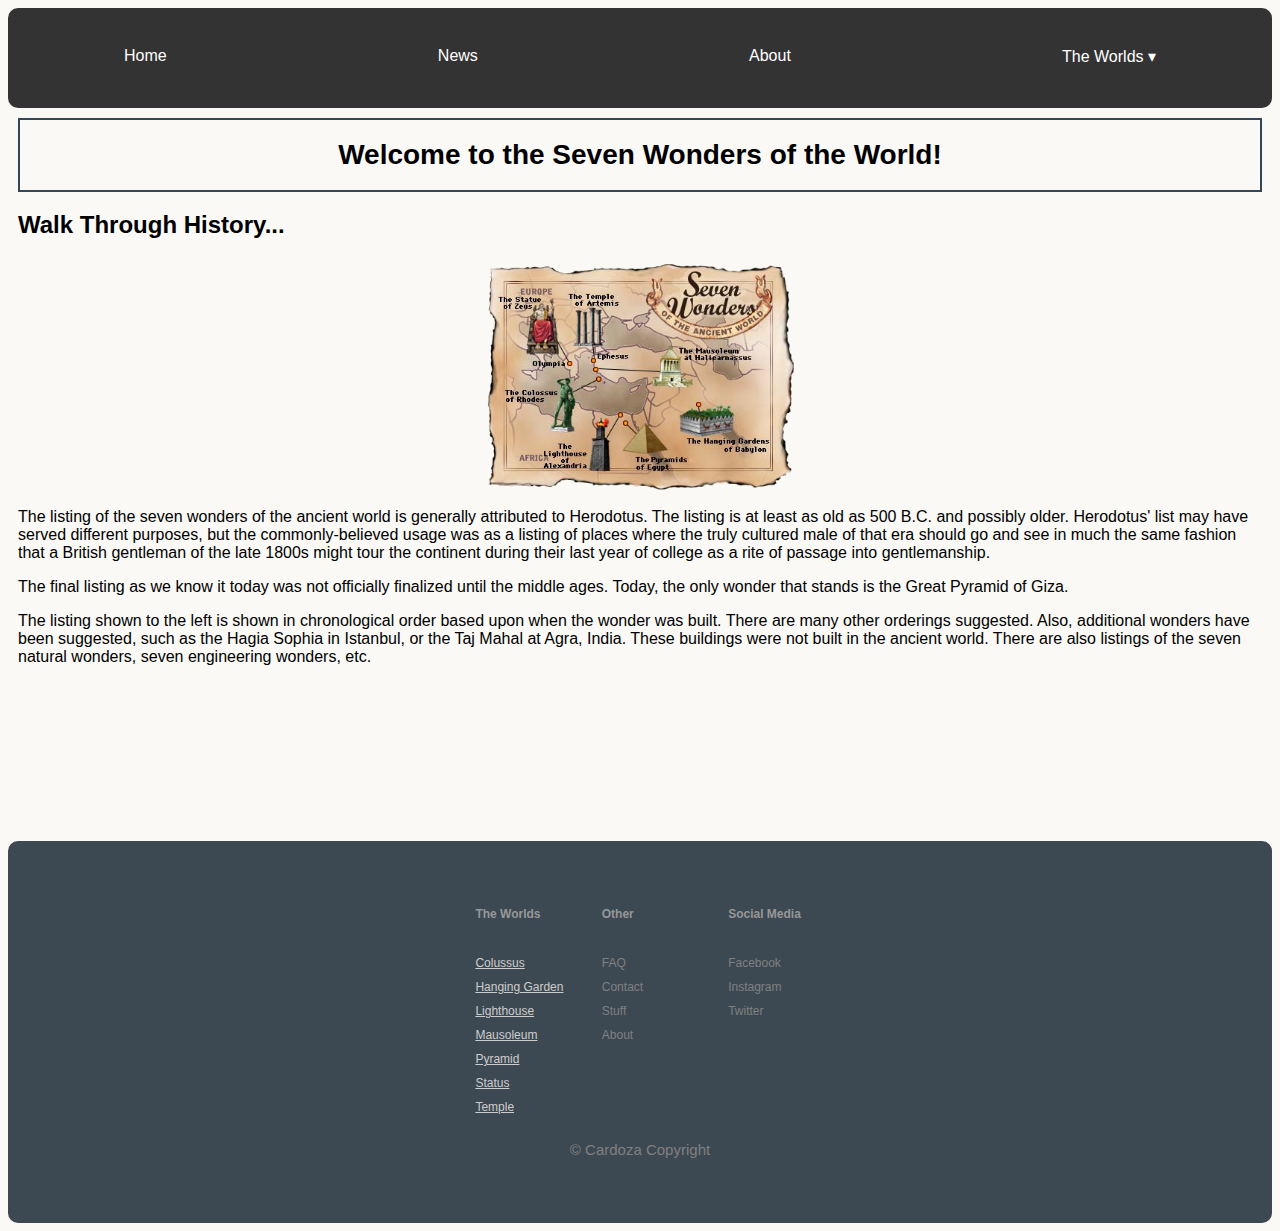
<file: index.html>
<!DOCTYPE html>
<html lang="en">

  <head>
    <meta charset="UTF-8">
    <meta http-equiv="X-UA-Compatible" content="IE=edge">
    <meta name="viewport" content="width=device-width, initial-scale=1.0">
    <title>Seven Wonders of the World</title>
    <link href="css/styles.css" rel="stylesheet">
  </head>

  <body>

    <!-- navbar -->
    <nav class="navbar">
      <a class="home" href="index.html">Home</a>
      <a href="https://world.new7wonders.com/wonders/" target="_blank">News</a>
      <a href="https://kids.nationalgeographic.com/history/article/seven-wonders" target="_blank">About</a>
      <div class="dropdown">
        <button>The Worlds &dtrif;</i></button> <!-- &dtrif; represents a down arrow for menu -->
        <div class="dropdown-content">
          <a href="colussus.html">Colossus</a>
          <a href="hanging.html">Hanging Gardens</a>
          <a href="lighthouse.html">Lighthouse</a>
          <a href="mausoleum.html">Mausoleum</a>
          <a href="pyramid.html">Pyramid</a>
          <a href="statue.html">Statue</a>
          <a href="temple.html">Temple</a>
        </div>

      </div>
    </nav>



    <!-- title -->

    <header>
      <h1>Welcome to the Seven Wonders of the World!</h1>
    </header>



    <div class="main-content">

      <h2>Walk Through History...</h2>
      <img src="images/index.png" width="417" height="306" alt="map" title="map">

      <p>The listing of the seven wonders of the ancient world is generally attributed to Herodotus. The listing is at
        least as old as 500 B.C. and possibly older. Herodotus' list may have served different purposes, but the
        commonly-believed usage was as a listing of places where the truly cultured male of that era should go and see
        in much the same fashion that a British gentleman of the late 1800s might tour the continent during their last
        year of college as a rite of passage into gentlemanship.</p>
      <p>The final listing as we know it today was not officially finalized until the middle ages. Today, the only
        wonder that stands is the Great Pyramid of Giza.</p>
      <p>The listing shown to the left is shown in chronological order based upon when the wonder was built. There are
        many other orderings suggested. Also, additional wonders have been suggested, such as the Hagia Sophia in
        Istanbul, or the Taj Mahal at Agra, India. These buildings were not built in the ancient world. There are also
        listings of the seven natural wonders, seven engineering wonders, etc.</p>
    </div>

    <!-- footer -->
    <footer>
      <div class="foot-contain">
        <div class="row">
          <div id="first-col" class="column">
            <h4>The Worlds</h4>
            <ul>
              <li><a href="colussus.html">Colussus</a></li>
              <li><a href="hanging.html">Hanging Garden</a></li>
              <li><a href="lighthouse.html">Lighthouse</a></li>
              <li><a href="mausoleum.html">Mausoleum</a></li>
              <li><a href="pyramid.html">Pyramid</a></li>
              <li><a href="statue.html">Status</a></li>
              <li><a href="temple.html">Temple</a></li>
            </ul>
          </div>
          <div class="column">
            <h4>Other</h4>
            <ul>
              <li>FAQ</li>
              <li>Contact</li>
              <li>Stuff</li>
              <li>About</li>
            </ul>
          </div>
          <div class="column">
            <h4>Social Media</h4>
            <ul>
              <li>Facebook</li>
              <li>Instagram</li>
              <li>Twitter</li>
            </ul>
          </div>
        </div>
      </div>

      <p id="copyright">&copy; Cardoza Copyright</p>

    </footer>
  </body>

</html>
</file>
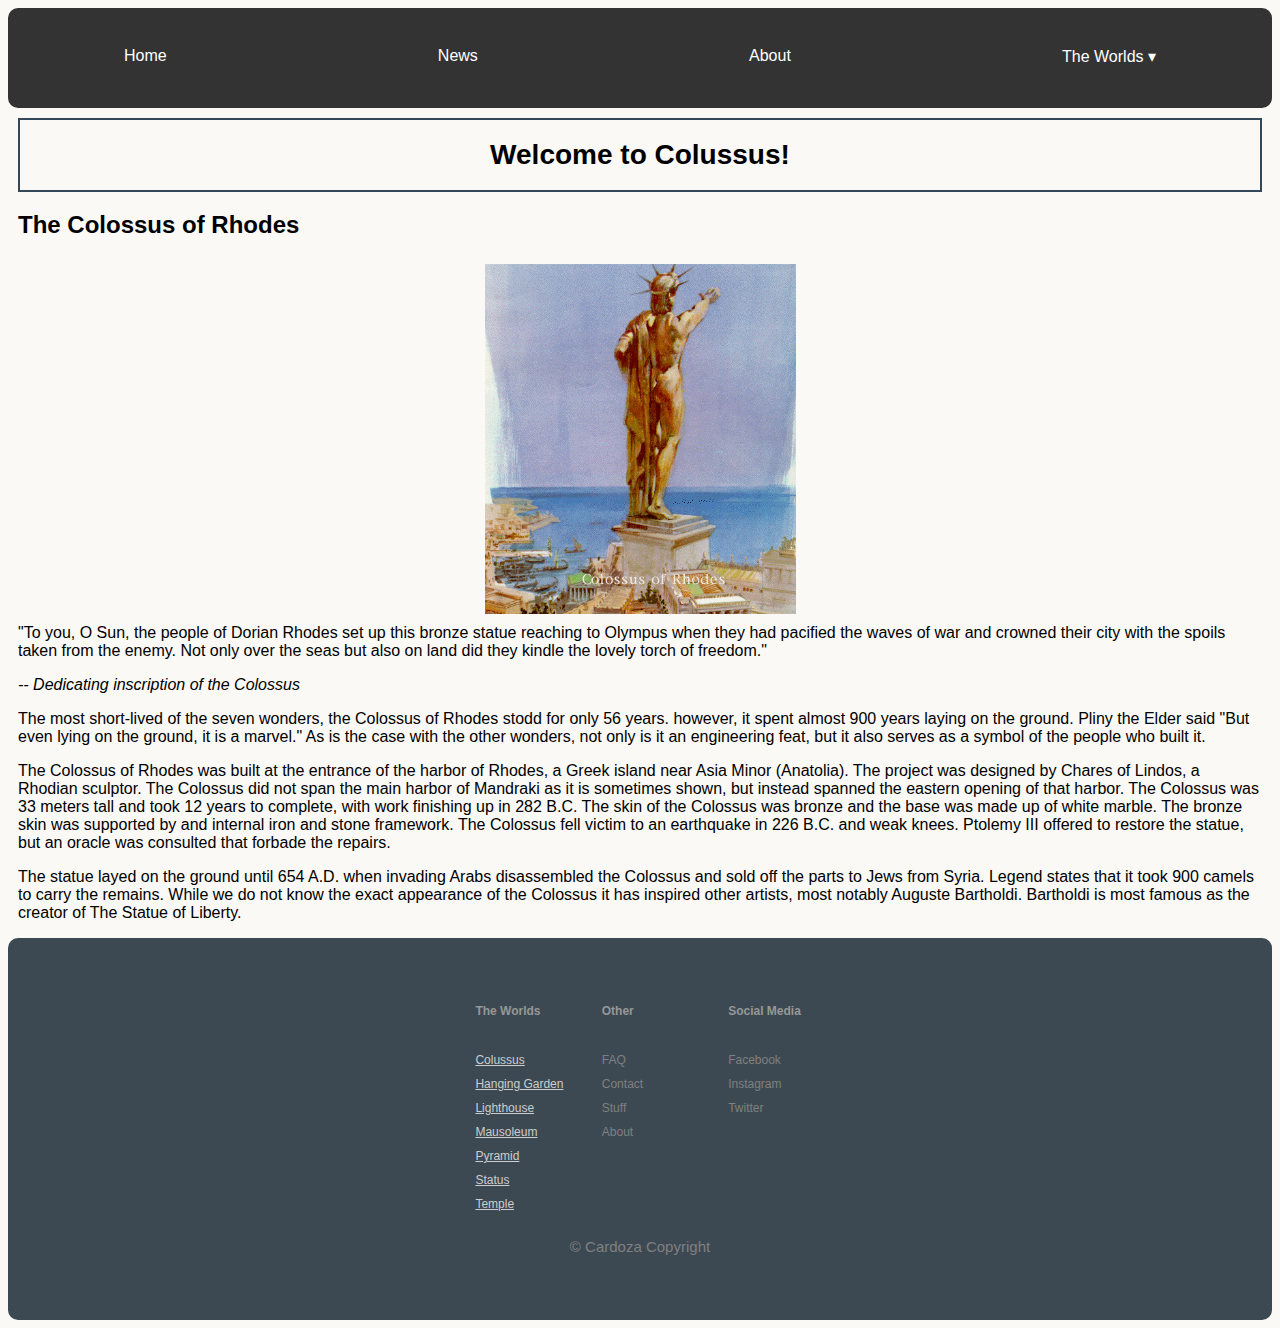
<file: colussus.html>
<!DOCTYPE html>
<html lang="en">
<head>
    <meta charset="UTF-8">
    <meta http-equiv="X-UA-Compatible" content="IE=edge">
    <meta name="viewport" content="width=device-width, initial-scale=1.0">
    <title>Colussus</title>
    <link href="css/styles.css" rel="stylesheet">
</head>
<body>

    <!-- navbar -->
    <nav class="navbar">
      <a class="home" href="index.html">Home</a>
      <a href="https://world.new7wonders.com/wonders/" target="_blank">News</a>
      <a href="https://kids.nationalgeographic.com/history/article/seven-wonders" target="_blank">About</a>
      <div class="dropdown">
        <button>The Worlds &dtrif;</i></button> <!-- &dtrif; represents a down arrow for menu -->
        <div class="dropdown-content">
          <a href="colussus.html">Colossus</a>
          <a href="hanging.html">Hanging Gardens</a>
          <a href="lighthouse.html">Lighthouse</a>
          <a href="mausoleum.html">Mausoleum</a>
          <a href="pyramid.html">Pyramid</a>
          <a href="statue.html">Statue</a>
          <a href="temple.html">Temple</a>
        </div>
    
      </div>
    </nav>




      <!-- title -->

      <header>
        <h1>Welcome to Colussus!</h1>
      </header>

      <div class="main-content">

        <h2>The Colossus of Rhodes </h2>
        <img src="images/colossus.png" width="456" height="513" alt="colossus-statue" title="colossus-statue">
        <blockquote>&quot;To you, O Sun, the people of Dorian Rhodes set up this bronze statue reaching to Olympus when they had pacified the waves of war and crowned their city with the spoils taken from the enemy. Not only over the seas but also on land did they kindle the lovely torch of freedom.&quot;</blockquote>
        <p><em>-- Dedicating inscription of the Colossus </em></p>
        <p>The most short-lived of the seven wonders, the Colossus of Rhodes stodd for only 56 years. however, it spent almost 900 years laying on the ground. Pliny the Elder said &quot;But even lying on the ground, it is a marvel.&quot; As is the case with the other wonders, not only is it an engineering feat, but it also serves as a symbol of the people who built it. </p>
        <p> The Colossus of Rhodes was built at the entrance of the harbor of Rhodes, a Greek island near Asia Minor (Anatolia). The project was designed by Chares of Lindos, a Rhodian sculptor. The Colossus did not span the main harbor of Mandraki as it is sometimes shown, but instead spanned the eastern opening of that harbor. The Colossus was 33 meters tall and took 12 years to complete, with work finishing up in 282 B.C. The skin of the Colossus was bronze and the base was made up of white marble. The bronze skin was supported by and internal iron and stone framework. The Colossus fell victim to an earthquake in 226 B.C. and weak knees. Ptolemy III offered to restore the statue, but an oracle was consulted that forbade the repairs. </p>
        <p>The statue layed on the ground until 654 A.D. when invading Arabs disassembled the Colossus and sold off the parts to Jews from Syria. Legend states that it took 900 camels to carry the remains. While we do not know the exact appearance of the Colossus it has inspired other artists, most notably Auguste Bartholdi. Bartholdi is most famous as the creator of The Statue of Liberty. </p>
      </div>



      <!-- footer -->
      <footer>
        <div class="foot-contain">
          <div class="row">
            <div id="first-col" class="column">
              <h4>The Worlds</h4>
              <ul>
                <li><a href="colussus.html">Colussus</a></li>
                <li><a href="hanging.html">Hanging Garden</a></li>
                <li><a href="lighthouse.html">Lighthouse</a></li>
                <li><a href="mausoleum.html">Mausoleum</a></li>
                <li><a href="pyramid.html">Pyramid</a></li>
                <li><a href="statue.html">Status</a></li>
                <li><a href="temple.html">Temple</a></li>
              </ul>
            </div>
            <div class="column">
              <h4>Other</h4>
              <ul>
                <li>FAQ</li>
                <li>Contact</li>
                <li>Stuff</li>
                <li>About</li>
              </ul>
            </div>
            <div class="column">
              <h4>Social Media</h4>
              <ul>
                <li>Facebook</li>
                <li>Instagram</li>
                <li>Twitter</li>
              </ul>
            </div>
          </div>
        </div>

        <p id="copyright">&copy; Cardoza Copyright</p>

      </footer>

    
</body>
</html>
</file>
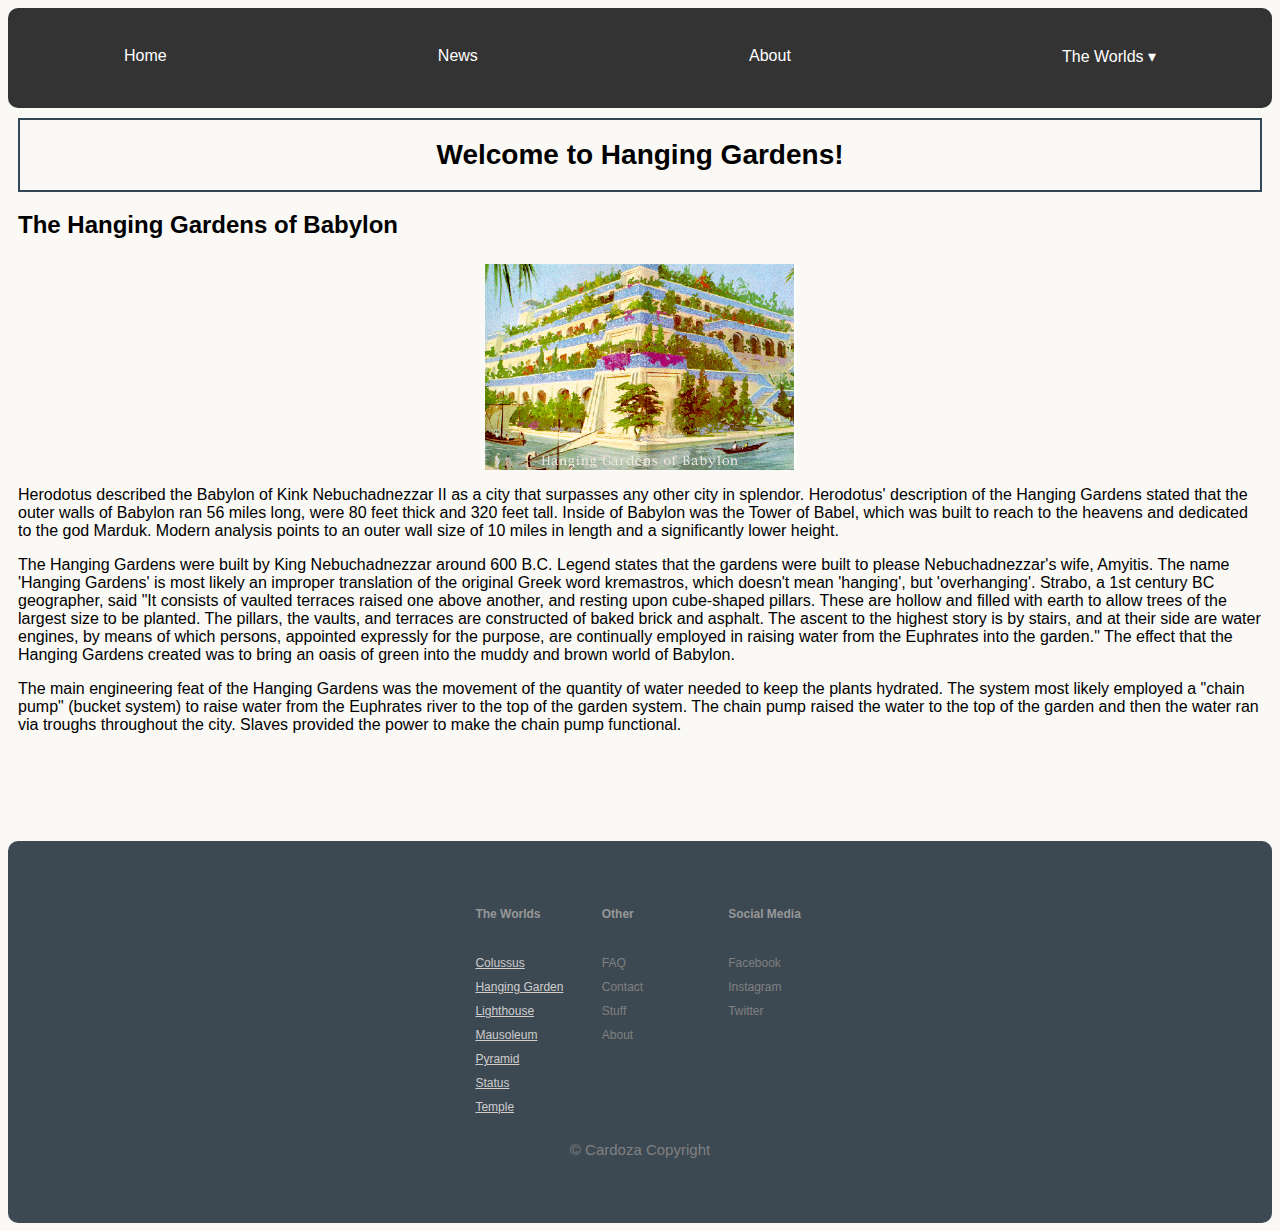
<file: hanging.html>
<!DOCTYPE html>
<html lang="en">
<head>
    <meta charset="UTF-8">
    <meta http-equiv="X-UA-Compatible" content="IE=edge">
    <meta name="viewport" content="width=device-width, initial-scale=1.0">
    <title>Hanging Gardens</title>
    <link href="css/styles.css" rel="stylesheet">
</head>
<body>

    <!-- navbar -->
    <nav class="navbar">
      <a class="home" href="index.html">Home</a>
      <a href="https://world.new7wonders.com/wonders/" target="_blank">News</a>
      <a href="https://kids.nationalgeographic.com/history/article/seven-wonders" target="_blank">About</a>
      <div class="dropdown">
        <button>The Worlds &dtrif;</i></button> <!-- &dtrif; represents a down arrow for menu -->
        <div class="dropdown-content">
          <a href="colussus.html">Colossus</a>
          <a href="hanging.html">Hanging Gardens</a>
          <a href="lighthouse.html">Lighthouse</a>
          <a href="mausoleum.html">Mausoleum</a>
          <a href="pyramid.html">Pyramid</a>
          <a href="statue.html">Statue</a>
          <a href="temple.html">Temple</a>
        </div>
    
      </div>
    </nav>


      <!-- title -->

      <header>
        <h1>Welcome to Hanging Gardens!</h1>
      </header>

      <div class="main-content">

        <h2>The Hanging Gardens of Babylon</h2>
        <img src="images/hanging.png" width="500" height="300" alt="hanging-gardens" title="hanging-gardens">
        <p>Herodotus described the Babylon of Kink Nebuchadnezzar II as a city that surpasses any other city in splendor. Herodotus' description of the Hanging Gardens stated that the outer walls of Babylon ran 56 miles long, were 80 feet thick and 320 feet tall. Inside of Babylon was the Tower of Babel, which was built to reach to the heavens and dedicated to the god Marduk. Modern analysis points to an outer wall size of 10 miles in length and a significantly lower height.</p>
        <p>The Hanging Gardens were built by King Nebuchadnezzar around 600 B.C. Legend states that the gardens were built to please Nebuchadnezzar's wife, Amyitis. The name 'Hanging Gardens' is most likely an improper translation of the original Greek word kremastros, which doesn't mean 'hanging', but 'overhanging'. Strabo, a 1st century BC geographer, said &quot;It consists of vaulted terraces raised one above another, and resting upon cube-shaped pillars. These are hollow and filled with earth to allow trees of the largest size to be planted. The pillars, the vaults, and terraces are constructed of baked brick and asphalt. The ascent to the highest story is by stairs, and at their side are water engines, by means of which persons, appointed expressly for the purpose, are continually employed in raising water from the Euphrates into the garden." The effect that the Hanging Gardens created was to bring an oasis of green into the muddy and brown world of Babylon.</p>
        <p>The main engineering feat of the Hanging Gardens was the movement of the quantity of water needed to keep the plants hydrated. The system most likely employed a &quot;chain pump&quot; (bucket system) to raise water from the Euphrates river to the top of the garden system. The chain pump raised the water to the top of the garden and then the water ran via troughs throughout the city. Slaves provided the power to make the chain pump functional.</span> </p>

      </div>


      <!-- footer -->
      <footer>
        <div class="foot-contain">
          <div class="row">
            <div id="first-col" class="column">
              <h4>The Worlds</h4>
              <ul>
                <li><a href="colussus.html">Colussus</a></li>
                <li><a href="hanging.html">Hanging Garden</a></li>
                <li><a href="lighthouse.html">Lighthouse</a></li>
                <li><a href="mausoleum.html">Mausoleum</a></li>
                <li><a href="pyramid.html">Pyramid</a></li>
                <li><a href="statue.html">Status</a></li>
                <li><a href="temple.html">Temple</a></li>
              </ul>
            </div>
            <div class="column">
              <h4>Other</h4>
              <ul>
                <li>FAQ</li>
                <li>Contact</li>
                <li>Stuff</li>
                <li>About</li>
              </ul>
            </div>
            <div class="column">
              <h4>Social Media</h4>
              <ul>
                <li>Facebook</li>
                <li>Instagram</li>
                <li>Twitter</li>
              </ul>
            </div>
          </div>
        </div>

        <p id="copyright">&copy; Cardoza Copyright</p>

      </footer>


    
</body>
</html>
</file>
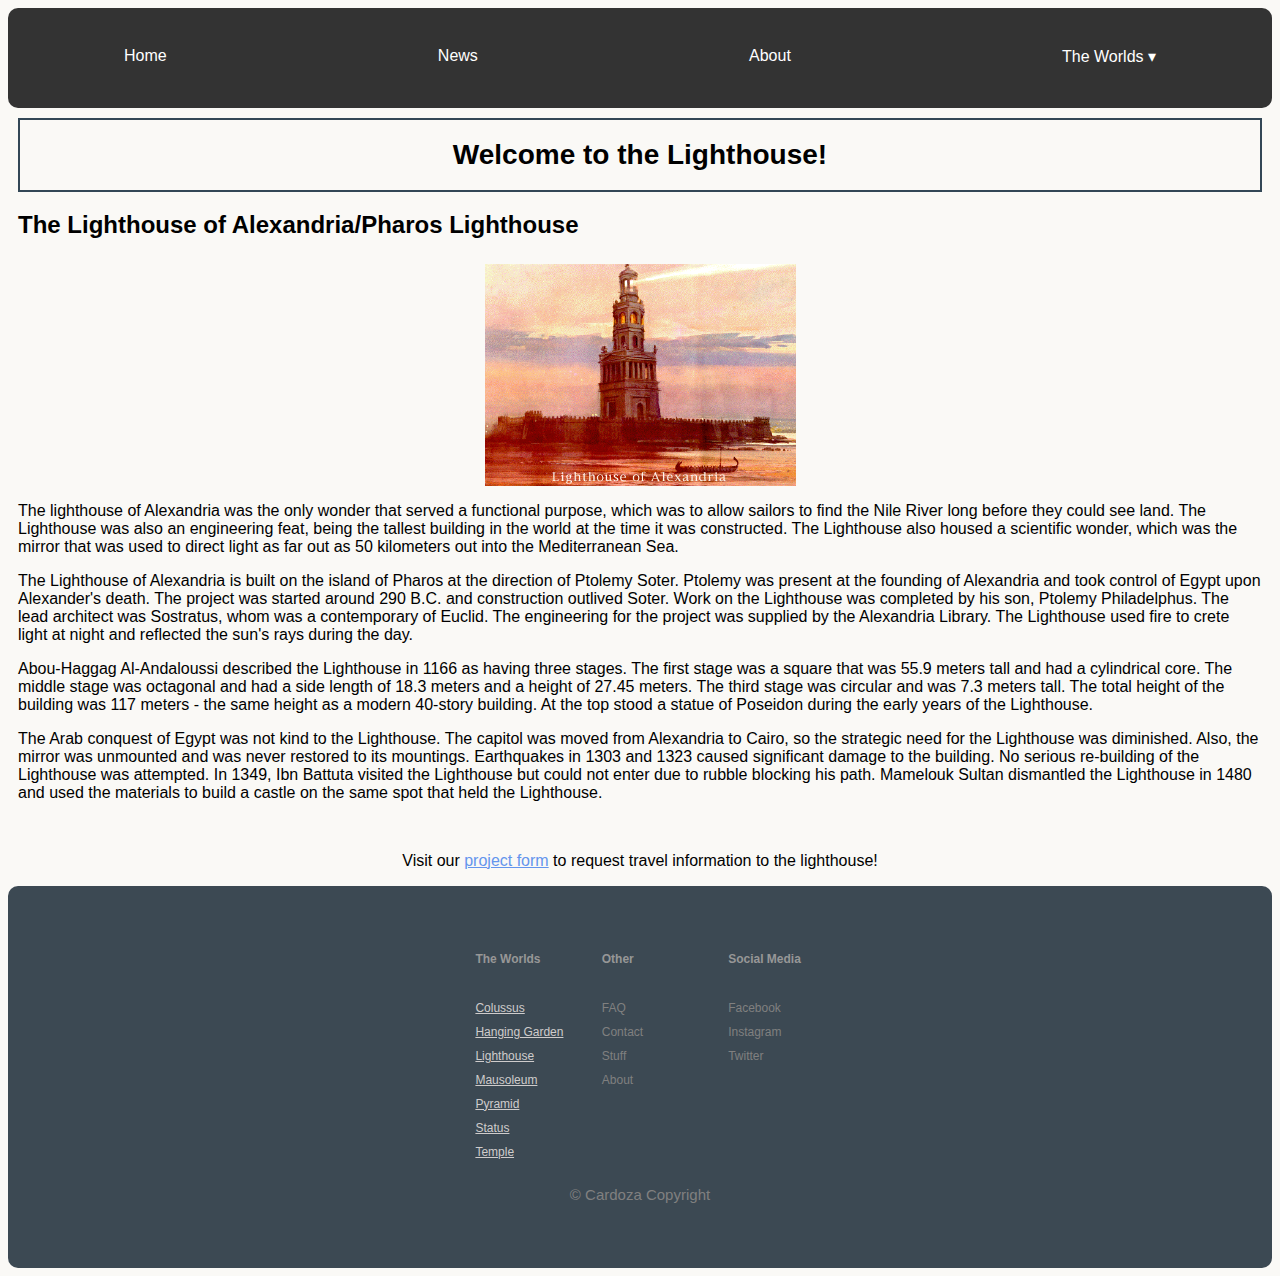
<file: lighthouse.html>
<!DOCTYPE html>
<html lang="en">

  <head>
    <meta charset="UTF-8">
    <meta http-equiv="X-UA-Compatible" content="IE=edge">
    <meta name="viewport" content="width=device-width, initial-scale=1.0">
    <title>Lighthouse</title>
    <link href="css/styles.css" rel="stylesheet">
  </head>

  <body>

    <!-- navbar -->
    <nav class="navbar">
      <a class="home" href="index.html">Home</a>
      <a href="https://world.new7wonders.com/wonders/" target="_blank">News</a>
      <a href="https://kids.nationalgeographic.com/history/article/seven-wonders" target="_blank">About</a>
      <div class="dropdown">
        <button>The Worlds &dtrif;</i></button> <!-- &dtrif; represents a down arrow for menu -->
        <div class="dropdown-content">
          <a href="colussus.html">Colossus</a>
          <a href="hanging.html">Hanging Gardens</a>
          <a href="lighthouse.html">Lighthouse</a>
          <a href="mausoleum.html">Mausoleum</a>
          <a href="pyramid.html">Pyramid</a>
          <a href="statue.html">Statue</a>
          <a href="temple.html">Temple</a>
        </div>
    
      </div>
    </nav>




    <!-- title -->

    <header>
      <h1>Welcome to the Lighthouse!</h1>
    </header>

    <div class="main-content">
      <h2>The Lighthouse of Alexandria/Pharos Lighthouse </h2>
      <img src="images/lighthouse.png" width="508" height="362" alt="lighthouse" title="lighthouse">
      <p>The lighthouse of Alexandria was the only wonder that served a functional purpose, which was to allow sailors
        to find the Nile River long before they could see land. The Lighthouse was also an engineering feat, being the
        tallest building in the world at the time it was constructed. The Lighthouse also housed a scientific wonder,
        which was the mirror that was used to direct light as far out as 50 kilometers out into the Mediterranean Sea.
      </p>
      <p>The Lighthouse of Alexandria is built on the island of Pharos at the direction of Ptolemy Soter. Ptolemy was
        present at the founding of Alexandria and took control of Egypt upon Alexander's death. The project was started
        around 290 B.C. and construction outlived Soter. Work on the Lighthouse was completed by his son, Ptolemy
        Philadelphus. The lead architect was Sostratus, whom was a contemporary of Euclid. The engineering for the
        project was supplied by the Alexandria Library. The Lighthouse used fire to crete light at night and reflected
        the sun's rays during the day. </p>
      <p>Abou-Haggag Al-Andaloussi described the Lighthouse in 1166 as having three stages. The first stage was a square
        that was 55.9 meters tall and had a cylindrical core. The middle stage was octagonal and had a side length of
        18.3 meters and a height of 27.45 meters. The third stage was circular and was 7.3 meters tall. The total height
        of the building was 117 meters - the same height as a modern 40-story building. At the top stood a statue of
        Poseidon during the early years of the Lighthouse.</p>
      <p>The Arab conquest of Egypt was not kind to the Lighthouse. The capitol was moved from Alexandria to Cairo, so
        the strategic need for the Lighthouse was diminished. Also, the mirror was unmounted and was never restored to
        its mountings. Earthquakes in 1303 and 1323 caused significant damage to the building. No serious re-building of
        the Lighthouse was attempted. In 1349, Ibn Battuta visited the Lighthouse but could not enter due to rubble
        blocking his path. Mamelouk Sultan dismantled the Lighthouse in 1480 and used the materials to build a castle on
        the same spot that held the Lighthouse. </p>

      <p class="form-link">Visit our <a style="color:cornflowerblue;" href="projectform.html">project form</a> to
        request travel
        information to the lighthouse!</p>


    </div>


    <!-- footer -->
    <footer>
      <div class="foot-contain">
        <div class="row">
          <div id="first-col" class="column">
            <h4>The Worlds</h4>
            <ul>
              <li><a href="colussus.html">Colussus</a></li>
              <li><a href="hanging.html">Hanging Garden</a></li>
              <li><a href="lighthouse.html">Lighthouse</a></li>
              <li><a href="mausoleum.html">Mausoleum</a></li>
              <li><a href="pyramid.html">Pyramid</a></li>
              <li><a href="statue.html">Status</a></li>
              <li><a href="temple.html">Temple</a></li>
            </ul>
          </div>
          <div class="column">
            <h4>Other</h4>
            <ul>
              <li>FAQ</li>
              <li>Contact</li>
              <li>Stuff</li>
              <li>About</li>
            </ul>
          </div>
          <div class="column">
            <h4>Social Media</h4>
            <ul>
              <li>Facebook</li>
              <li>Instagram</li>
              <li>Twitter</li>
            </ul>
          </div>
        </div>
      </div>

      <p id="copyright">&copy; Cardoza Copyright</p>

    </footer>



  </body>

</html>
</file>
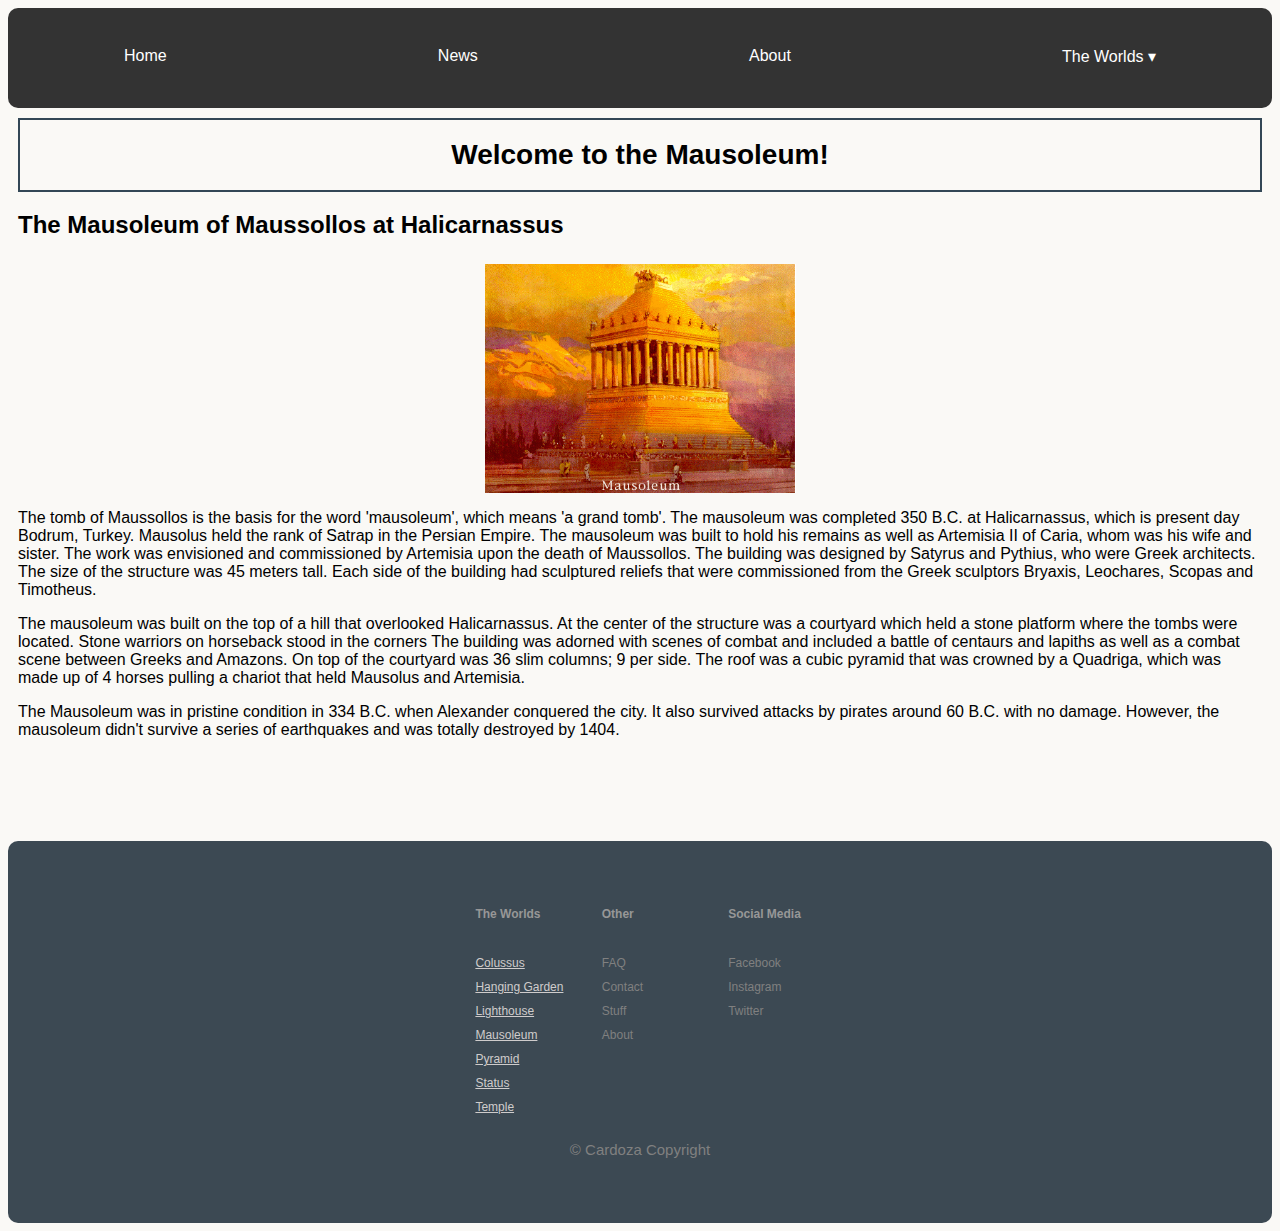
<file: mausoleum.html>
<!DOCTYPE html>
<html lang="en">

  <head>
    <meta charset="UTF-8">
    <meta http-equiv="X-UA-Compatible" content="IE=edge">
    <meta name="viewport" content="width=device-width, initial-scale=1.0">
    <title>Mausoleum</title>
    <link href="css/styles.css" rel="stylesheet">
  </head>

  <body>

    <!-- navbar -->
    <nav class="navbar">
      <a class="home" href="index.html">Home</a>
      <a href="https://world.new7wonders.com/wonders/" target="_blank">News</a>
      <a href="https://kids.nationalgeographic.com/history/article/seven-wonders" target="_blank">About</a>
      <div class="dropdown">
        <button>The Worlds &dtrif;</i></button> <!-- &dtrif; represents a down arrow for menu -->
        <div class="dropdown-content">
          <a href="colussus.html">Colossus</a>
          <a href="hanging.html">Hanging Gardens</a>
          <a href="lighthouse.html">Lighthouse</a>
          <a href="mausoleum.html">Mausoleum</a>
          <a href="pyramid.html">Pyramid</a>
          <a href="statue.html">Statue</a>
          <a href="temple.html">Temple</a>
        </div>

      </div>
    </nav>


    <!-- title -->

    <header>
      <h1>Welcome to the Mausoleum!</h1>
    </header>

    <div class="main-content">
      <h2>The Mausoleum of Maussollos at Halicarnassus</h2>
      <img src="images/mausoleum.png" width="496" height="394" title="mausoleum" alt="mausoleum">
      <p>The tomb of Maussollos is the basis for the word 'mausoleum', which means 'a grand tomb'. The mausoleum was
        completed 350 B.C. at Halicarnassus, which is present day Bodrum, Turkey. Mausolus held the rank of Satrap in
        the Persian Empire. The mausoleum was built to hold his remains as well as Artemisia II of Caria, whom was his
        wife and sister. The work was envisioned and commissioned by Artemisia upon the death of Maussollos. The
        building was designed by Satyrus and Pythius, who were Greek architects. The size of the structure was 45 meters
        tall. Each side of the building had sculptured reliefs that were commissioned from the Greek sculptors Bryaxis,
        Leochares, Scopas and Timotheus. </p>
      <p>The mausoleum was built on the top of a hill that overlooked Halicarnassus. At the center of the structure was
        a courtyard which held a stone platform where the tombs were located. Stone warriors on horseback stood in the
        corners The building was adorned with scenes of combat and included a battle of centaurs and lapiths as well as
        a combat scene between Greeks and Amazons. On top of the courtyard was 36 slim columns; 9 per side. The roof was
        a cubic pyramid that was crowned by a Quadriga, which was made up of 4 horses pulling a chariot that held
        Mausolus and Artemisia. </p>
      <p>The Mausoleum was in pristine condition in 334 B.C. when Alexander conquered the city. It also survived attacks
        by pirates around 60 B.C. with no damage. However, the mausoleum didn't survive a series of earthquakes and was
        totally destroyed by 1404. </p>

    </div>


    <!-- footer -->
    <footer>
      <div class="foot-contain">
        <div class="row">
          <div id="first-col" class="column">
            <h4>The Worlds</h4>
            <ul>
              <li><a href="colussus.html">Colussus</a></li>
              <li><a href="hanging.html">Hanging Garden</a></li>
              <li><a href="lighthouse.html">Lighthouse</a></li>
              <li><a href="mausoleum.html">Mausoleum</a></li>
              <li><a href="pyramid.html">Pyramid</a></li>
              <li><a href="statue.html">Status</a></li>
              <li><a href="temple.html">Temple</a></li>
            </ul>
          </div>
          <div class="column">
            <h4>Other</h4>
            <ul>
              <li>FAQ</li>
              <li>Contact</li>
              <li>Stuff</li>
              <li>About</li>
            </ul>
          </div>
          <div class="column">
            <h4>Social Media</h4>
            <ul>
              <li>Facebook</li>
              <li>Instagram</li>
              <li>Twitter</li>
            </ul>
          </div>
        </div>
      </div>

      <p id="copyright">&copy; Cardoza Copyright</p>

    </footer>


  </body>

</html>
</file>
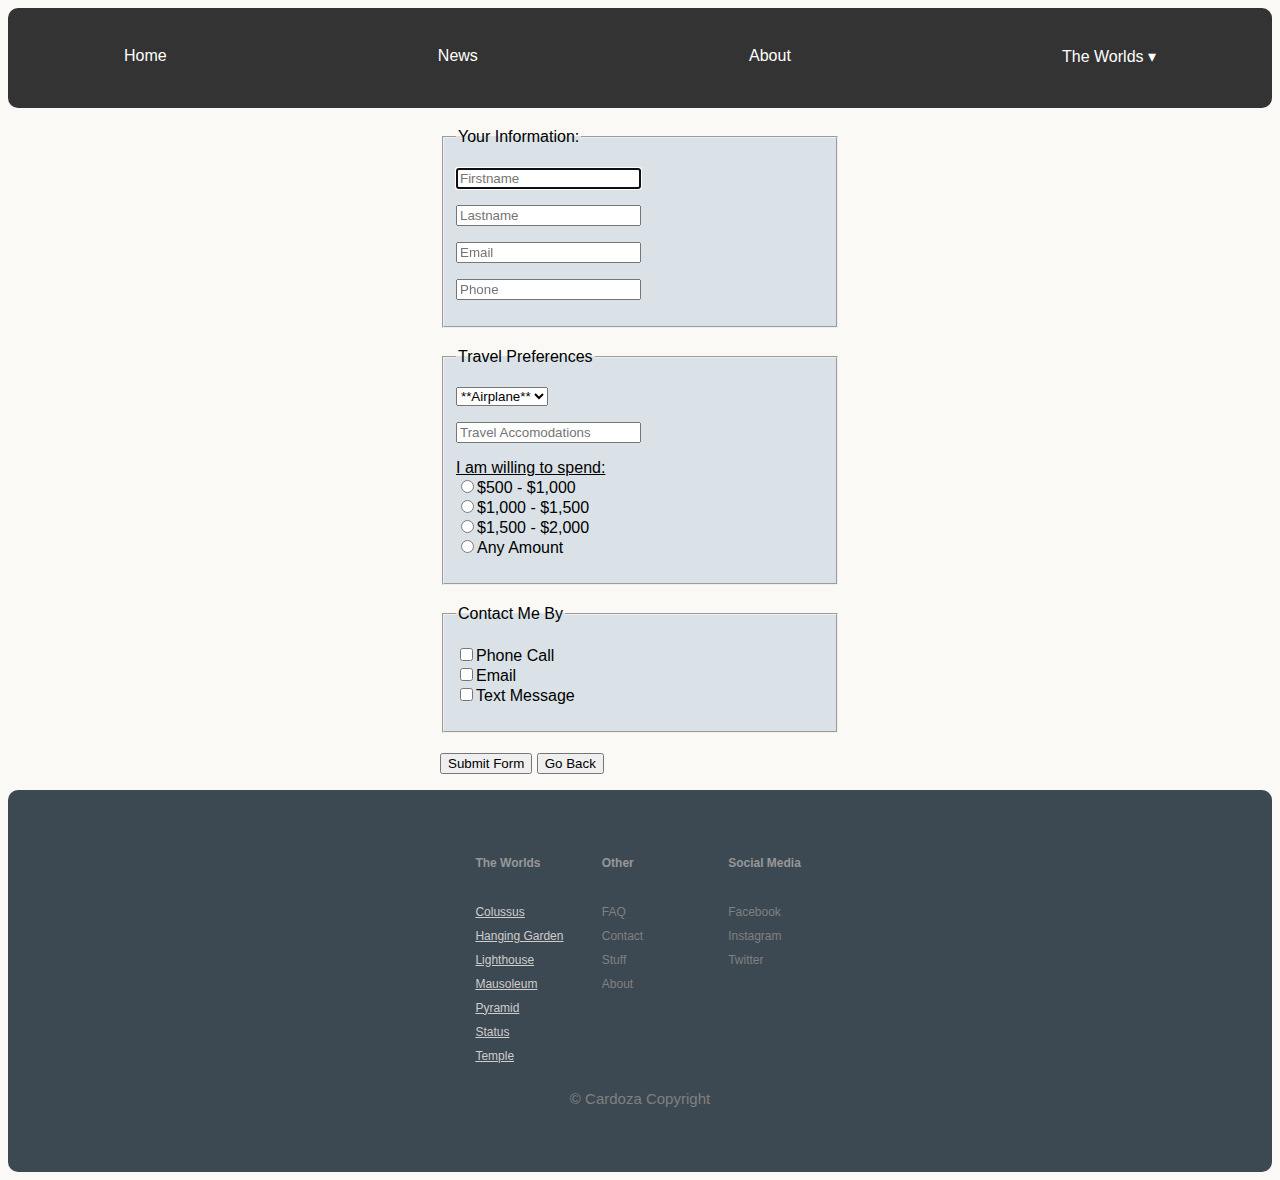
<file: projectform.html>
<!DOCTYPE html>
<html lang="en">

    <head>
        <meta charset="UTF-8">
        <meta http-equiv="X-UA-Compatible" content="IE=edge">
        <meta name="viewport" content="width=device-width, initial-scale=1.0">
        <title>Form Project</title>
        <link href="css/styles.css" rel="stylesheet">
    </head>

    <body>

        <!-- navbar -->
        <nav class="navbar">
            <a class="home" href="index.html">Home</a>
            <a href="https://world.new7wonders.com/wonders/" target="_blank">News</a>
            <a href="https://kids.nationalgeographic.com/history/article/seven-wonders" target="_blank">About</a>
            <div class="dropdown">
                <button>The Worlds &dtrif;</i></button> <!-- &dtrif; represents a down arrow for menu -->
                <div class="dropdown-content">
                    <a href="colussus.html">Colossus</a>
                    <a href="hanging.html">Hanging Gardens</a>
                    <a href="lighthouse.html">Lighthouse</a>
                    <a href="mausoleum.html">Mausoleum</a>
                    <a href="pyramid.html">Pyramid</a>
                    <a href="statue.html">Statue</a>
                    <a href="temple.html">Temple</a>
                </div>

            </div>
        </nav>



        <form method="post" action="data/data.php">
            <fieldset>
                <legend>Your Information:</legend>

                <p><label for="firstname" class="hidden">First name</label>
                    <input type="text" name="firstname" id="firstname" placeholder="Firstname" autofocus required>
                </p>

                <p><label for="lastname" class="hidden">Last name:</label>
                    <input type="text" name="lastname" id="lastname" placeholder="Lastname" autofocus required>
                </p>

                <p><label for="email" class="hidden">Email:</label>
                    <input type="email" name="email" id="email" placeholder="Email">
                </p>

                <p><label for="phone" class="hidden">Phone:</label>
                    <input type="tel" name="phone" id="phone" placeholder="Phone">
                </p>

            </fieldset>

            <fieldset>
                <legend>Travel Preferences</legend>

                <p><label for="travel_preference" class="hidden">Travel Preferences:</label>
                    <select name="travel_preference" required id="travel_preference">
                        <option selected="selected">**Airplane**</option>
                        <option value="Ship">Ship</option>
                        <option value="Car">Car</option>
                        <option value="Bus">Bus</option>
                        <option value="Train">Train</option>
                    </select>
                </p>

                <p><label for="accomodations" class="hidden">Accomodations </label>
                    <input type="text" name="accomodations" required id="accomodations"
                        placeholder="Travel Accomodations" list="accomlist">
                    <datalist id="accomlist">
                        <option value="I want to create my own agenda">
                        <option value="I want to go 'with the croud'">
                    </datalist>

                </p>
                <p>
                    <label><u>I am willing to spend: </u></label><br>
                    <label><input type="radio" name="amount" value="$500 -
                        $1,000" id="amount_0">$500 -
                        $1,000</label><br>
                    <label><input type="radio" name="amount" value="$1,000 -
                        $1,500" id="amount_1">$1,000 -
                        $1,500</label><br>
                    <label><input type="radio" name="amount" value="$1,500 -
                        $2,000" id="amount_2">$1,500 -
                        $2,000</label><br>
                    <label><input type="radio" name="amount" value="Any Amount" id="amount_3">Any Amount</label><br>
                </p>



            </fieldset>
            <fieldset>

                <legend>Contact Me By</legend>
                <p>
                    <label><input type="checkbox" name="contact" value="Phone Call" id="contact_0">Phone
                        Call</label><br>
                    <label><input type="checkbox" name="contact" value="Email" id="contact_1">Email</label><br>
                    <label><input type="checkbox" name="contact" value="Text Message" id="contact_2">Text
                        Message</label><br>
                </p>

            </fieldset>


            <p>
                <input type="submit" name="submit" id="submit" value="Submit Form">
                <button><a href="lighthouse.html" style="text-decoration: none; color:black;">Go Back</a></button>
            </p>

        </form>

        <!-- footer -->
        <footer>
            <div class="foot-contain">
                <div class="row">
                    <div id="first-col" class="column">
                        <h4>The Worlds</h4>
                        <ul>
                            <li><a href="colussus.html">Colussus</a></li>
                            <li><a href="hanging.html">Hanging Garden</a></li>
                            <li><a href="lighthouse.html">Lighthouse</a></li>
                            <li><a href="mausoleum.html">Mausoleum</a></li>
                            <li><a href="pyramid.html">Pyramid</a></li>
                            <li><a href="statue.html">Status</a></li>
                            <li><a href="temple.html">Temple</a></li>
                        </ul>
                    </div>
                    <div class="column">
                        <h4>Other</h4>
                        <ul>
                            <li>FAQ</li>
                            <li>Contact</li>
                            <li>Stuff</li>
                            <li>About</li>
                        </ul>
                    </div>
                    <div class="column">
                        <h4>Social Media</h4>
                        <ul>
                            <li>Facebook</li>
                            <li>Instagram</li>
                            <li>Twitter</li>
                        </ul>
                    </div>
                </div>
            </div>

            <p id="copyright">&copy; Cardoza Copyright</p>

        </footer>

    </body>

</html>
</file>
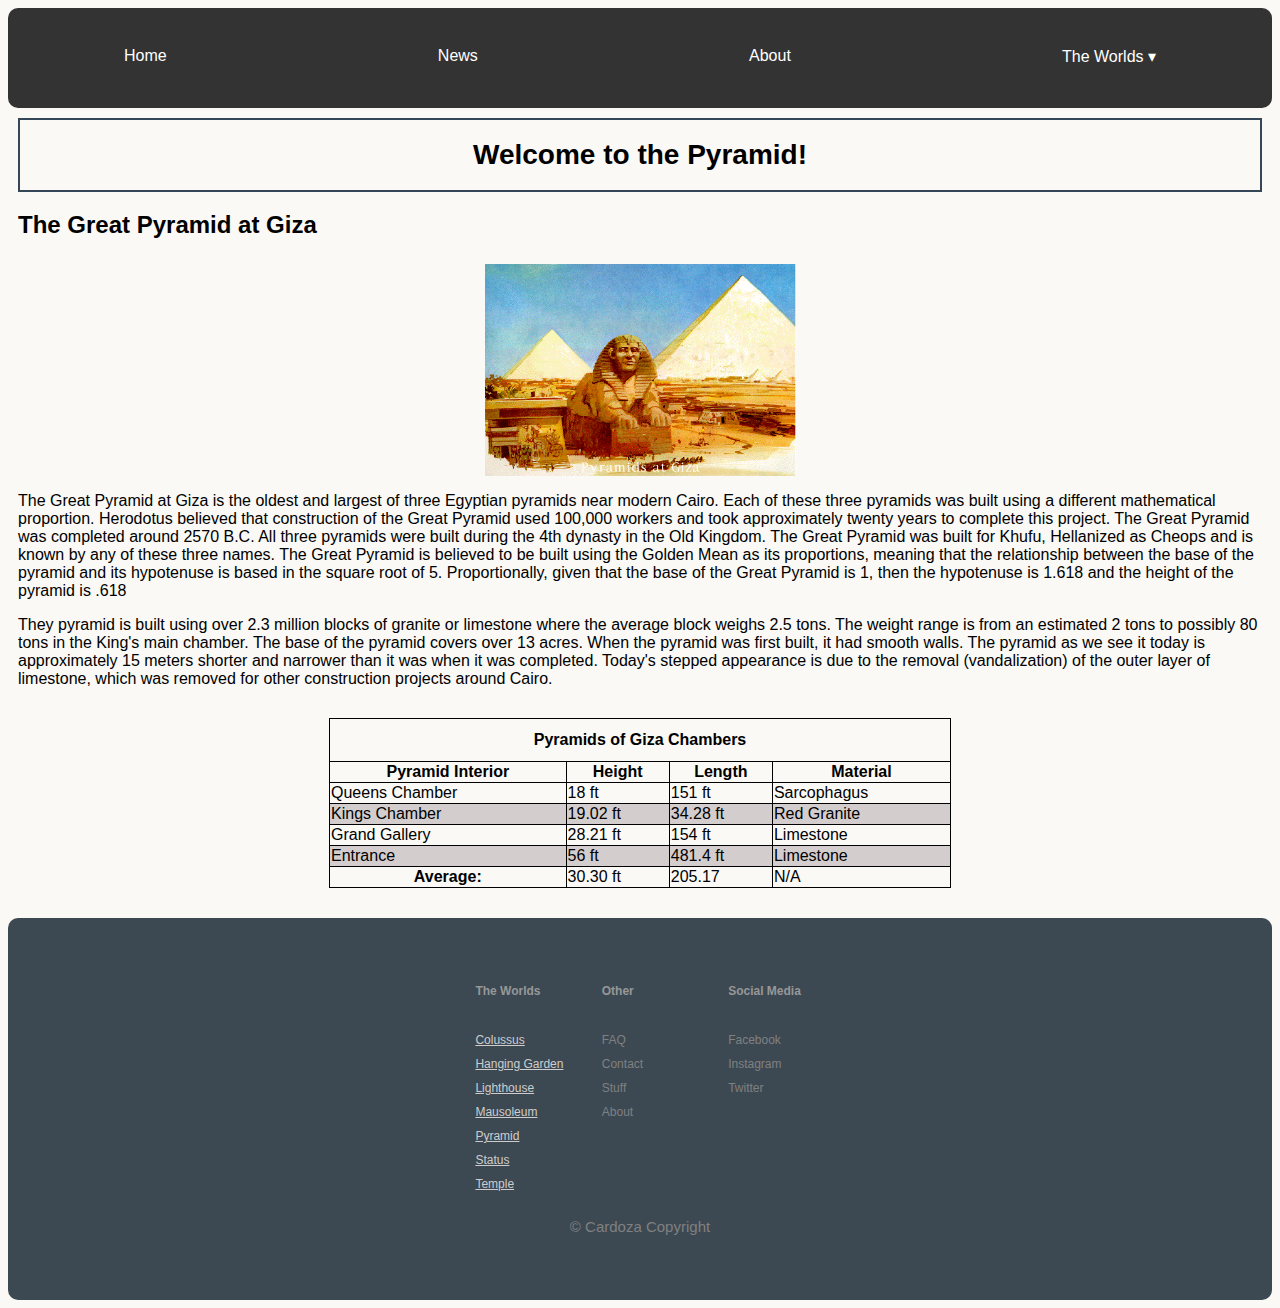
<file: pyramid.html>
<!DOCTYPE html>
<html lang="en">

  <head>
    <meta charset="UTF-8">
    <meta http-equiv="X-UA-Compatible" content="IE=edge">
    <meta name="viewport" content="width=device-width, initial-scale=1.0">
    <title>Pyramids</title>
    <link href="css/styles.css" rel="stylesheet">
  </head>

  <body>
    <!-- navbar -->
    <nav class="navbar">
      <a class="home" href="index.html">Home</a>
      <a href="https://world.new7wonders.com/wonders/" target="_blank">News</a>
      <a href="https://kids.nationalgeographic.com/history/article/seven-wonders" target="_blank">About</a>
      <div class="dropdown">
        <button>The Worlds &dtrif;</i></button> <!-- &dtrif; represents a down arrow for menu -->
        <div class="dropdown-content">
          <a href="colussus.html">Colossus</a>
          <a href="hanging.html">Hanging Gardens</a>
          <a href="lighthouse.html">Lighthouse</a>
          <a href="mausoleum.html">Mausoleum</a>
          <a href="pyramid.html">Pyramid</a>
          <a href="statue.html">Statue</a>
          <a href="temple.html">Temple</a>
        </div>

      </div>
    </nav>



    <!-- title -->

    <header>
      <h1>Welcome to the Pyramid!</h1>
    </header>

    <div class="main-content">
      <h2>The Great Pyramid at Giza</h2>
      <img src="images/pyramid.png" width="496" height="338" alt="great-pyramid" text="great-pyramid">
      <p>The Great Pyramid at Giza is the oldest and largest of three Egyptian pyramids near modern Cairo. Each of these
        three pyramids was built using a different mathematical proportion. Herodotus believed that construction of the
        Great Pyramid used 100,000 workers and took approximately twenty years to complete this project. The Great
        Pyramid was completed around 2570 B.C. All three pyramids were built during the 4th dynasty in the Old Kingdom.
        The Great Pyramid was built for Khufu, Hellanized as Cheops and is known by any of these three names. The Great
        Pyramid is believed to be built using the Golden Mean as its proportions, meaning that the relationship between
        the base of the pyramid and its hypotenuse is based in the square root of 5. Proportionally, given that the base
        of the Great Pyramid is 1, then the hypotenuse is 1.618 and the height of the pyramid is .618 </p>
      <p>They pyramid is built using over 2.3 million blocks of granite or limestone where the average block weighs 2.5
        tons. The weight range is from an estimated 2 tons to possibly 80 tons in the King's main chamber. The base of
        the pyramid covers over 13 acres. When the pyramid was first built, it had smooth walls. The pyramid as we see
        it today is approximately 15 meters shorter and narrower than it was when it was completed. Today's stepped
        appearance is due to the removal (vandalization) of the outer layer of limestone, which was removed for other
        construction projects around Cairo. </p>

      <table>

        <thead>
          <tr>
            <th colspan="4" scope="col" style="height: 40px;">Pyramids of Giza Chambers</th>
          </tr>
          <tr>
            <th scope="col" class="head">Pyramid Interior</th>
            <th scope="col" class="head">Height</th>
            <th scope="col" class="head">Length</th>
            <th scope="col" class="head">Material</th>
          </tr>
        </thead>
        <tbody>

          <tr>
            <td>Queens Chamber</td>
            <td>18 ft</td>
            <td>151 ft</td>
            <td>Sarcophagus</td>
          </tr>
          <tr>
            <td>Kings Chamber</td>
            <td>19.02 ft</td>
            <td>34.28 ft</td>
            <td>Red Granite</td>
          </tr>
          <tr>
            <td>Grand Gallery</td>
            <td>28.21 ft</td>
            <td>154 ft</td>
            <td>Limestone</td>
          </tr>
          <tr>
            <td>Entrance</td>
            <td>56 ft</td>
            <td>481.4 ft</td>
            <td>Limestone</td>
          </tr>


        </tbody>
        <tfoot>
          <tr>
            <th scope="col">Average:</th>
            <td>30.30 ft</td>
            <td>205.17</td>
            <td>N/A</td>
          </tr>
        </tfoot>



      </table>

    </div>

    <!-- footer -->
    <footer>
      <div class="foot-contain">
        <div class="row">
          <div id="first-col" class="column">
            <h4>The Worlds</h4>
            <ul>
              <li><a href="colussus.html">Colussus</a></li>
              <li><a href="hanging.html">Hanging Garden</a></li>
              <li><a href="lighthouse.html">Lighthouse</a></li>
              <li><a href="mausoleum.html">Mausoleum</a></li>
              <li><a href="pyramid.html">Pyramid</a></li>
              <li><a href="statue.html">Status</a></li>
              <li><a href="temple.html">Temple</a></li>
            </ul>
          </div>
          <div class="column">
            <h4>Other</h4>
            <ul>
              <li>FAQ</li>
              <li>Contact</li>
              <li>Stuff</li>
              <li>About</li>
            </ul>
          </div>
          <div class="column">
            <h4>Social Media</h4>
            <ul>
              <li>Facebook</li>
              <li>Instagram</li>
              <li>Twitter</li>
            </ul>
          </div>
        </div>
      </div>

      <p id="copyright">&copy; Cardoza Copyright</p>

    </footer>

  </body>

</html>
</file>
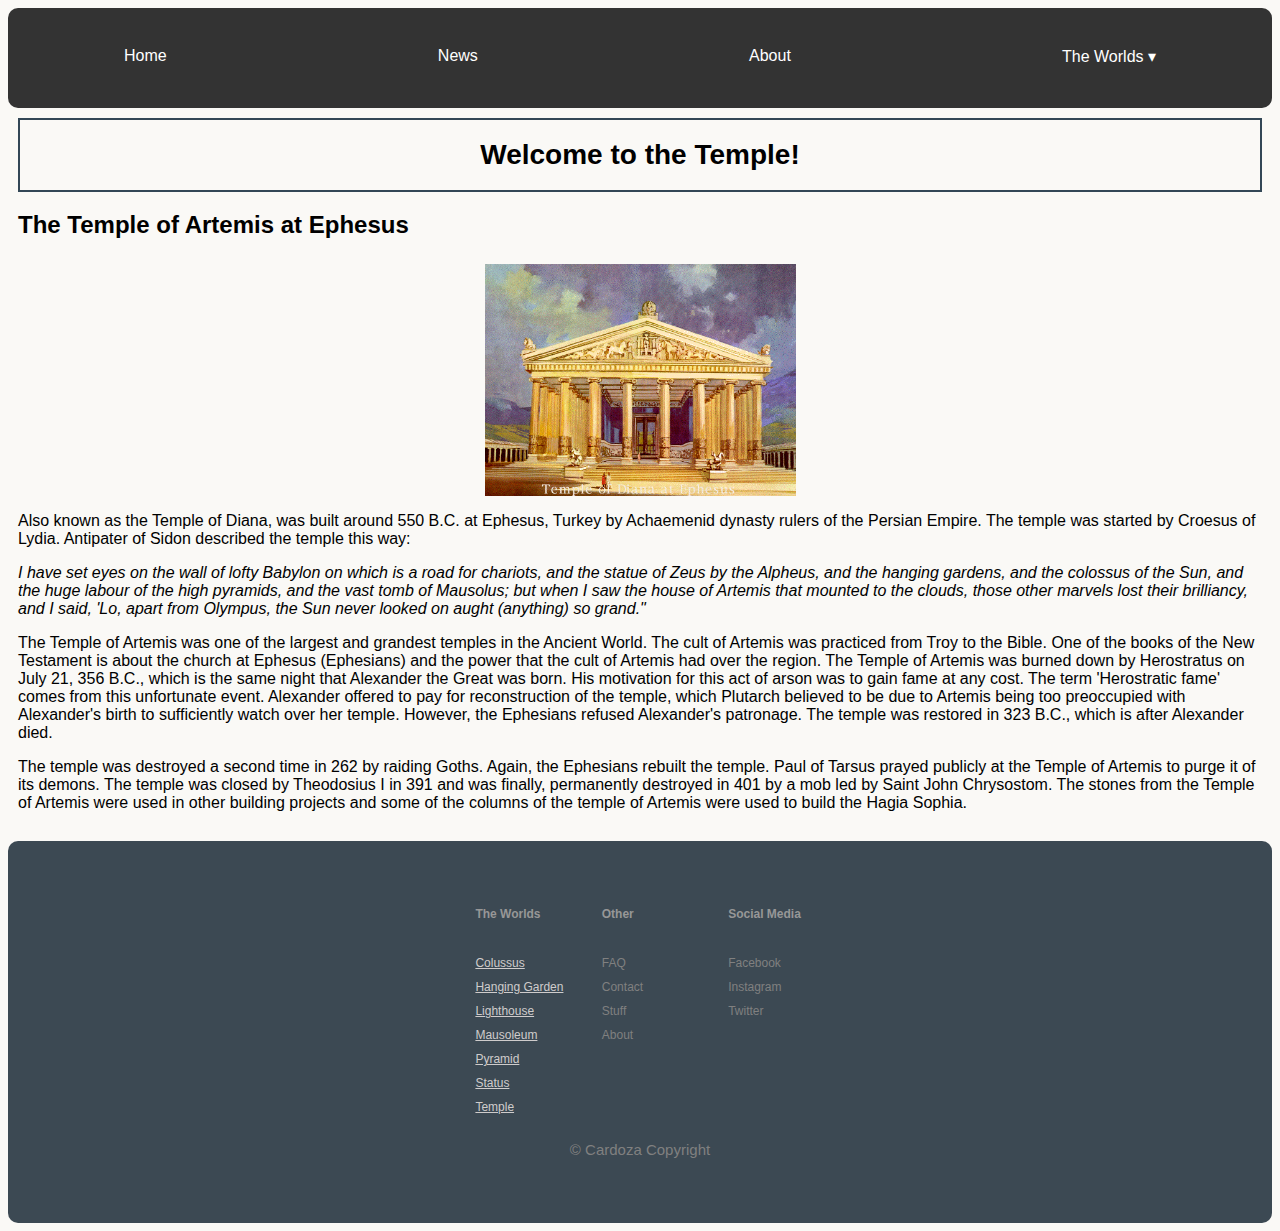
<file: temple.html>
<!DOCTYPE html>
<html lang="en">

  <head>
    <meta charset="UTF-8">
    <meta http-equiv="X-UA-Compatible" content="IE=edge">
    <meta name="viewport" content="width=device-width, initial-scale=1.0">
    <title>Temple</title>
    <link href="css/styles.css" rel="stylesheet">
  </head>

  <body>

    <!-- navbar -->
    <nav class="navbar">
      <a class="home" href="index.html">Home</a>
      <a href="https://world.new7wonders.com/wonders/" target="_blank">News</a>
      <a href="https://kids.nationalgeographic.com/history/article/seven-wonders" target="_blank">About</a>
      <div class="dropdown">
        <button>The Worlds &dtrif;</i></button> <!-- &dtrif; represents a down arrow for menu -->
        <div class="dropdown-content">
          <a href="colussus.html">Colossus</a>
          <a href="hanging.html">Hanging Gardens</a>
          <a href="lighthouse.html">Lighthouse</a>
          <a href="mausoleum.html">Mausoleum</a>
          <a href="pyramid.html">Pyramid</a>
          <a href="statue.html">Statue</a>
          <a href="temple.html">Temple</a>
        </div>

      </div>
    </nav>


    <!-- title -->

    <header>
      <h1>Welcome to the Temple!</h1>
    </header>

    <div class="main-content">

      <h2>The Temple of Artemis at Ephesus</h2>
      <img src="images/temple.png" width="500" height="373" alt="temple" title="temple">
      <p>Also known as the Temple of Diana, was built around 550 B.C. at Ephesus, Turkey by Achaemenid dynasty rulers of
        the Persian Empire. The temple was started by Croesus of Lydia. Antipater of Sidon described the temple this
        way:</p>
      <p><em>I have set eyes on the wall of lofty Babylon on which is a road for chariots, and the statue of Zeus by the
          Alpheus, and the hanging gardens, and the colossus of the Sun, and the huge labour of the high pyramids, and
          the vast tomb of Mausolus; but when I saw the house of Artemis that mounted to the clouds, those other marvels
          lost their brilliancy, and I said, 'Lo, apart from Olympus, the Sun never looked on aught (anything) so
          grand." </em> </span></p>
      <p>The Temple of Artemis was one of the largest and grandest temples in the Ancient World. The cult of Artemis was
        practiced from Troy to the Bible. One of the books of the New Testament is about the church at Ephesus
        (Ephesians) and the power that the cult of Artemis had over the region. The Temple of Artemis was burned down by
        Herostratus on July 21, 356 B.C., which is the same night that Alexander the Great was born. His motivation for
        this act of arson was to gain fame at any cost. The term 'Herostratic fame' comes from this unfortunate event.
        Alexander offered to pay for reconstruction of the temple, which Plutarch believed to be due to Artemis being
        too preoccupied with Alexander's birth to sufficiently watch over her temple. However, the Ephesians refused
        Alexander's patronage. The temple was restored in 323 B.C., which is after Alexander died. </p>
      <p>The temple was destroyed a second time in 262 by raiding Goths. Again, the Ephesians rebuilt the temple. Paul
        of Tarsus prayed publicly at the Temple of Artemis to purge it of its demons. The temple was closed by
        Theodosius I in 391 and was finally, permanently destroyed in 401 by a mob led by Saint John Chrysostom. The
        stones from the Temple of Artemis were used in other building projects and some of the columns of the temple of
        Artemis were used to build the Hagia Sophia. </p>

    </div>


    <!-- footer -->
    <footer>
      <div class="foot-contain">
        <div class="row">
          <div id="first-col" class="column">
            <h4>The Worlds</h4>
            <ul>
              <li><a href="colussus.html">Colussus</a></li>
              <li><a href="hanging.html">Hanging Garden</a></li>
              <li><a href="lighthouse.html">Lighthouse</a></li>
              <li><a href="mausoleum.html">Mausoleum</a></li>
              <li><a href="pyramid.html">Pyramid</a></li>
              <li><a href="statue.html">Status</a></li>
              <li><a href="temple.html">Temple</a></li>
            </ul>
          </div>
          <div class="column">
            <h4>Other</h4>
            <ul>
              <li>FAQ</li>
              <li>Contact</li>
              <li>Stuff</li>
              <li>About</li>
            </ul>
          </div>
          <div class="column">
            <h4>Social Media</h4>
            <ul>
              <li>Facebook</li>
              <li>Instagram</li>
              <li>Twitter</li>
            </ul>
          </div>
        </div>
      </div>

      <p id="copyright">&copy; Cardoza Copyright</p>

    </footer>


  </body>

</html>
</file>
<file: css/styles.css>
@charset "utf-8";
/* CSS Document */



body {
    background-color: #FAF9F6;
    font-family: Arial, Helvetica, sans-serif;

}

/* Nav Bar */

.navbar {
    background-color: #333;
    border-radius: 10px;
    height: 100px;
    width: 100%;
    display: inline-flex;
    justify-content: space-between;
}


.navbar a {
    float: left;
    font-size: 16px;
    color: #ffffff;
    text-align: center;
    padding: 14px 16px;
    text-decoration: none;
    margin-top: 25px;
}


.dropdown {
    float: left;
    overflow: hidden;
}

.dropdown button {
    font-size: inherit;
    background-color: inherit;
    font-family: inherit;
    border: none;
    color: #ffffff;
    padding: 14px 16px;
    margin-right: 15px;
    margin-top: 25px;
}

button {
    cursor: pointer;
}

.navbar a:hover,
.dropdown:hover button {
    background-color: #cfcccc;
    border-radius: 10px;
}

.dropdown-content {
    display: none;
    position: absolute;
    background-color: #3c4953;
    min-width: 160px;
    border-radius: 10px;
}

.dropdown-content a {
    float: none;
    color: #000000;
    display: block;
    text-align: left;
}

.navbar>.dropdown>.dropdown-content>a {
    color: white;
}

.dropdown-content a:hover {
    background-color: #dddddd;
}

a:hover {
    margin-bottom: 30px;
}

.dropdown:hover .dropdown-content {
    display: block;
}

.home {
    margin-left: 15px;
}

.form-link {
    margin-top: 50px;
    text-align: center;
}


/* Main content of page */


header {
    border: 2px solid #334756;
    margin: 10px;
    justify-content: center;
}

h1 {
    font-size: 28px;
    text-align: center;
    font-family: 'Segoe UI', Tahoma, Geneva, Verdana, sans-serif;
}

h2 {
    margin-bottom: 2%;
}

.main-content {
    margin: 10px;
    min-height: calc(80vh - 100px);
    /* vh = viewport height */
}


blockquote {
    margin: 0;
}


img {
    display: block;
    margin-left: auto;
    margin-right: auto;
    width: 100%;
    height: auto;
    margin-bottom: 10px;
}


/* form */

.hidden {
    display: none;
}

fieldset {
    background-color: #dae2e7;
    margin-top: 20px;
    margin-bottom: 20px;
}

form {
    width: 400px;
    margin: auto;
}



/* Footer CSS */

footer {
    background-color: #3c4953;
    padding: 50px 0;
    border-radius: 10px;
}

.row {
    display: flex;
}

ul {
    list-style-type: none;
}

ul a {
    color: #cfcccc;
}

ul a:hover {
    color: white;
}

li {
    color: #808080;
}

#first-col {
    margin-left: 15%;
}

.column {
    width: 20%;
}

.column h4 {
    font-size: 18px;
    color: #979797;
    margin-bottom: 35px;
}

audio {
    border: #000000 1px solid;
    border-radius: 20px;
    margin-bottom: 100px;
}

.media {
    margin-left: 100px;
}

h4 {
    margin-left: 25px;
}

.column li {
    margin-bottom: 10px;
}

ul {
    padding-left: 25px;
}


#home-img {
    width: 5%;
    height: auto;
}


#copyright {
    text-align: center;
    color: #808080;
}

/* Pyramid Table */


table {
    border-collapse: collapse;
    margin: 30px auto;
    width: 25%;
}

th,
td {
    border: solid 1px black;
}

tbody>tr:nth-child(even) {
    background: #d3cdcd;
}


table>tbody tr:hover,
table>tbody tr:hover:nth-child(even) {
    background: #818181;
}


/* Responsive CSS */


@media screen and (min-width: 401px) {

    img {
        width: 70%;
    }

    table {
        width: 70%;
    }



    footer {
        font-size: 12px;
    }

    .column h4 {
        font-size: 12px;
    }

    #home-img {
        width: 3%;
        height: auto;
    }



}



@media screen and (min-width: 600px) {

    img {
        width: 50%;
    }

    table {
        width: 50%;
    }


    #first-col {
        margin-left: 25%;
    }

    footer p {
        font-size: 15px;
    }



}


@media screen and (min-width: 900px) {

    img {
        width: 25%;
    }


    .column {
        width: 10%;
    }


    #first-col {
        margin-left: 35%;
    }



    .home {
        margin-left: 100px;
    }

    .dropdown button {
        margin-right: 100px;
    }




}
</file>
